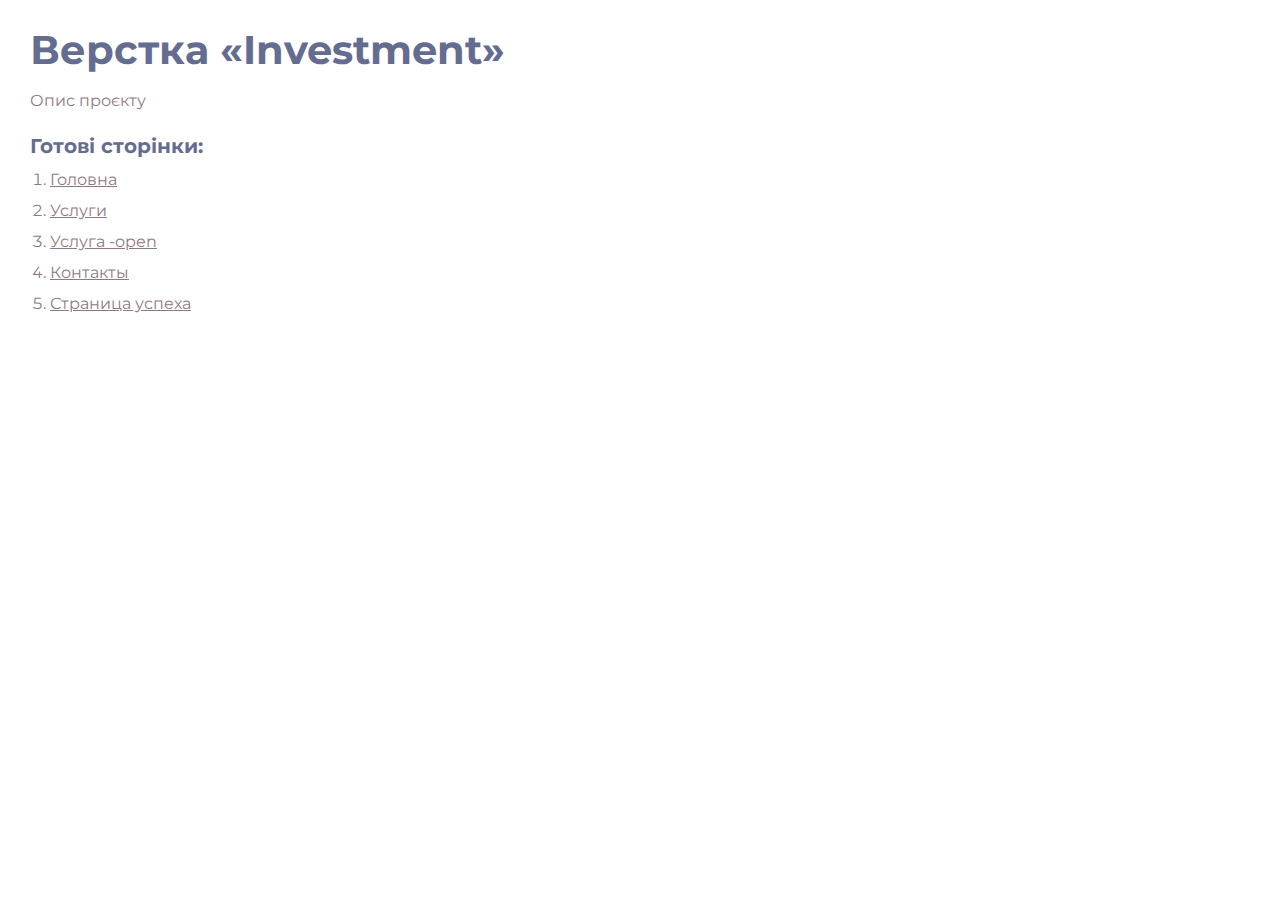
<file: nav.html>
<!DOCTYPE html>
<html>

<head>
	<meta charset="UTF-8">
	<meta name="viewport" content="width=device-width, initial-scale=1.0">
	<title>Верстка «Investment»</title>
</head>

<body>
	<div class="rootpage">
		<h1>Верстка «Investment»</h1>
		<div class="rootpage__info">
			Опис проєкту
		</div>
		<h2>Готові сторінки:</h2>
		<ol class="rootpage__list">
			<li><a target="_blank" href="index.html">Головна</a></li>
			<li><a target="_blank" href="services.html">Услуги</a></li>
			<li><a target="_blank" href="service_open.html">Услуга -open</a></li>
			<li><a target="_blank" href="contacts.html">Контакты</a></li>
			<li><a target="_blank" href="page_thanks.html">Страница успеха</a></li>
		</ol>
	</div>
</body>
<style>
	@charset "UTF-8";
	@import url("https://fonts.googleapis.com/css?family=Montserrat:regular,700&display=swap");

	*,
	*::before,
	*::after {
		padding: 0px;
		margin: 0px;
		border: 0px;
		box-sizing: border-box;
	}

	html,
	body {
		height: 100%;
		margin: 0;
		padding: 0;
		min-width: 320px;
		width: 100%;
		color: #8F797E;
	}

	body {
		font-family: Montserrat;
		font-size: 100%;
		line-height: 1;
		font-size: 1rem;
	}

	a {
		text-decoration: underline;
		color: #8F797E
	}

	a:visited {
		text-decoration: underline;
		color: #8F797E;
	}

	a:hover {
		text-decoration: none;
	}

	ul li {
		list-style: none;
	}

	img {
		vertical-align: top;
	}

	.wrapper {
		width: 100%;
		min-height: 100%;
		overflow: hidden;
	}

	.rootpage {
		padding: 30px;
		display: flex;
		flex-direction: column;
		align-items: flex-start;
	}

	@media (max-width: 767px) {
		.rootpage {
			padding: 30px 15px;
		}
	}

	h1 {
		color: #646C8F;
		font-size: 2.5rem;
		margin: 0px 0px 1.25rem 0px;
	}

	@media (max-width: 767px) {
		h1 {
			font-size: 1.85rem;
			margin: 0px 0px 1.25rem 0px;
		}
	}

	h2 {
		color: #646C8F;
		font-size: 1.25rem;
		margin: 0px 0px 1rem 0px;
	}

	@media (max-width: 767px) {
		h2 {
			font-size: 1.125rem;
			margin: 0px 0px 1rem 0px;
		}
	}

	.rootpage__info {
		line-height: 140%;
		margin: 0px 0px 1.5rem 0px;
	}

	.rootpage__list {
		margin: 0px 0px 2.25rem 1.25rem;
	}

	.rootpage__list li:not(:last-child) {
		margin: 0px 0px 15px 0px;
	}
</style>

</html>
</file>
